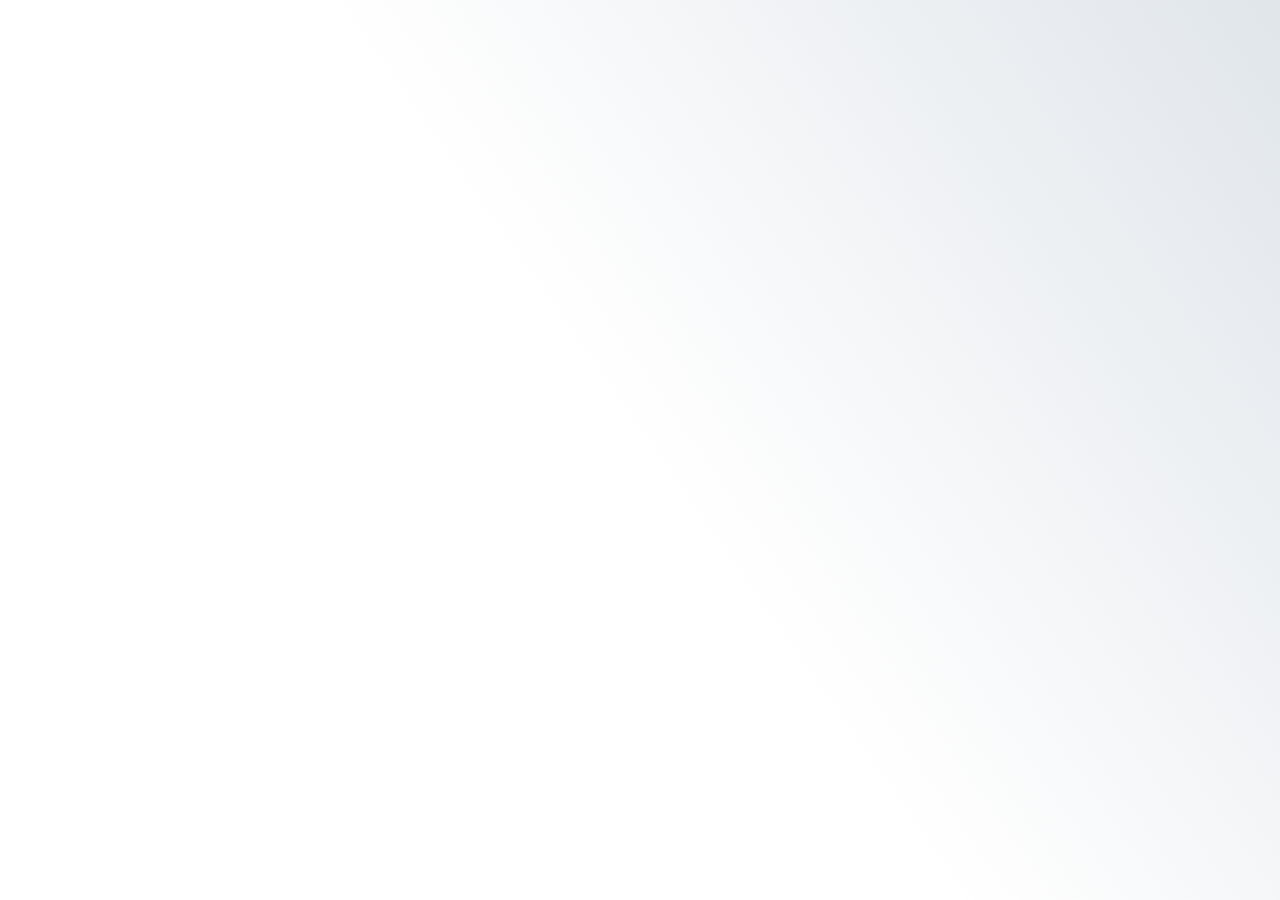
<file: layout/grow.html>
<!DOCTYPE html>
<html lang="en">
<head>
    <meta charset="UTF-8">
    <meta name="viewport" content="width=device-width, initial-scale=1.0">
    <title>Grow</title>
</head>
<body>

    <style>

        *{
            margin: 0 0;
            padding: 0 0;
            font-family: Avenir Next;
            box-sizing: border-box;
        }

        :root{
            --light-color: hsl(210, 20%, 90%);
            --dark-color: #2B63D9;
            --border-size: 3px;
            --border-radius: 7px;
        }

        body{
            display: grid;
            height: 100vh;
            width: 100vw;
            padding: 50px;
            justify-items: center;
            align-items: start;
            grid-template-columns: 1fr 1fr 1fr 1fr;
            grid-template-rows: auto auto 1fr;
            grid-gap: 20px;
            background: linear-gradient(55deg, #ffffff, #ffffff, hsl(210, 20%, 90%))
        }

        div {
            height: 50px;
            width: 200px;
            display: grid;
            background-color: var(--dark-color);
            color: white;
            place-content: center;
            border-radius: 10px;
            transition: 0.9s;
            opacity: 0;
            transform: scale(0) translateX(200px);
            grid-column: 3/4;
        }

        .box2{
            transform: scale(0) translateX(-200px);
            grid-column: 2/3;
        }

    </style>

    <script>

        let body = document.querySelector("body");

            let box = document.createElement("div");
            let box2 = document.createElement("div");

            box.textContent = "Hello, It's me";
            box2.textContent = "Hello, I'm Ame";
            box2.className = "box2";

            body.appendChild(box);
            body.appendChild(box2);

            setTimeout(() => {
                box.style.transform = "scale(1) translateX(0px)";
                box.style.opacity = "1"

                setTimeout(() => {
                    box2.style.transform = "scale(1) translateX(0px)";
                    box2.style.opacity = "1"
                }, 1000);
            }, 1000);

    </script>


    
</body>
</html>
</file>
